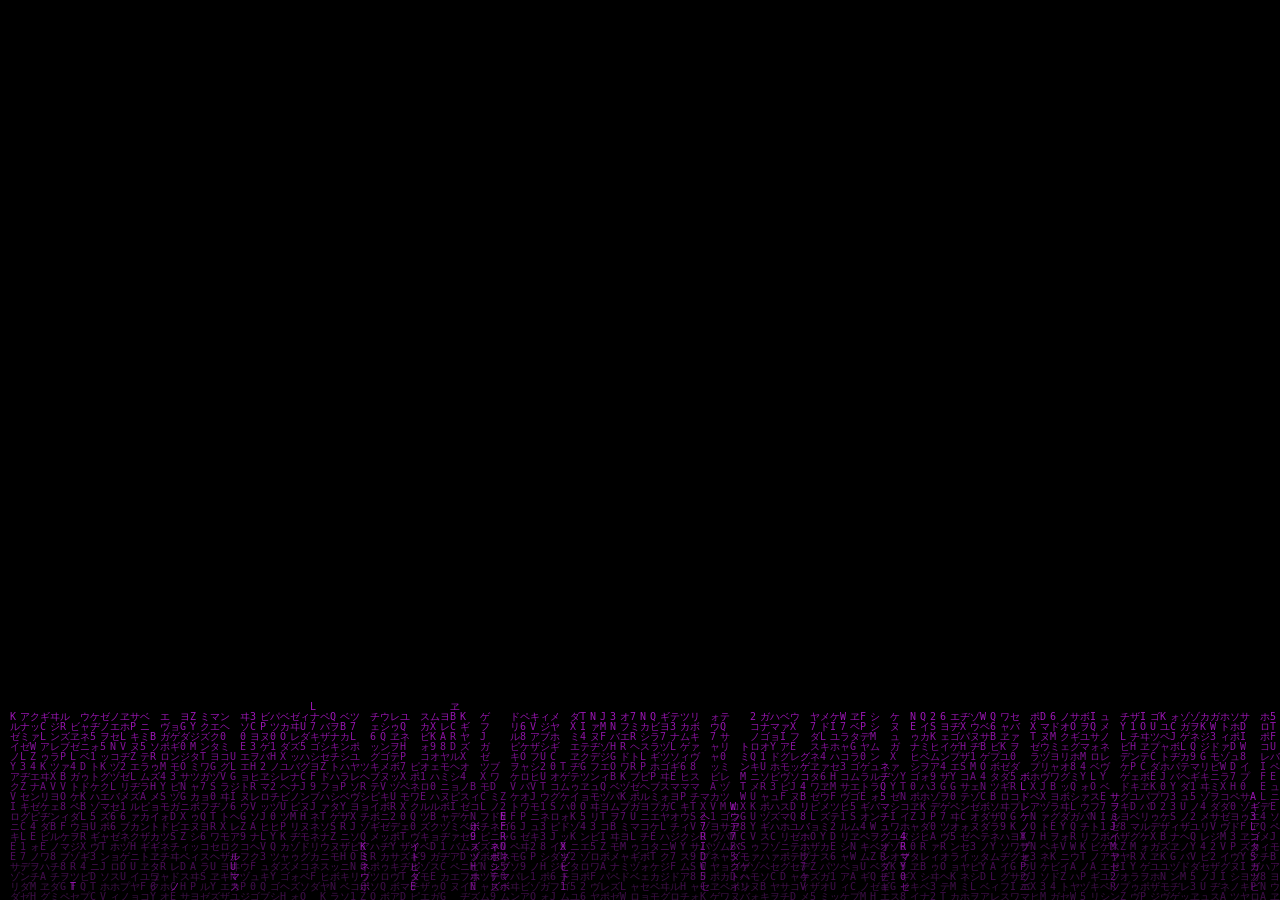
<file: index.html>
<!DOCTYPE html>
<html>
  <head>
    <title>Hello World</title>
    <meta charset="UTF-8">
    <meta http-equiv="X-UA-Compatible" content="IE=edge">
    <meta name="viewport" content="width=device-width, initial-scale=1.0">
    <link rel="stylesheet" href="./styles.css">
  </head>
  <body>
    <canvas id="c"></canvas>
    <script src="./index.js"></script>
  </body>
</html>
</file>
<file: styles.css>
* {
  margin: 0;
  padding: 0;
}

body {
  background: black;
}
canvas {
  display: block;
}
</file>
